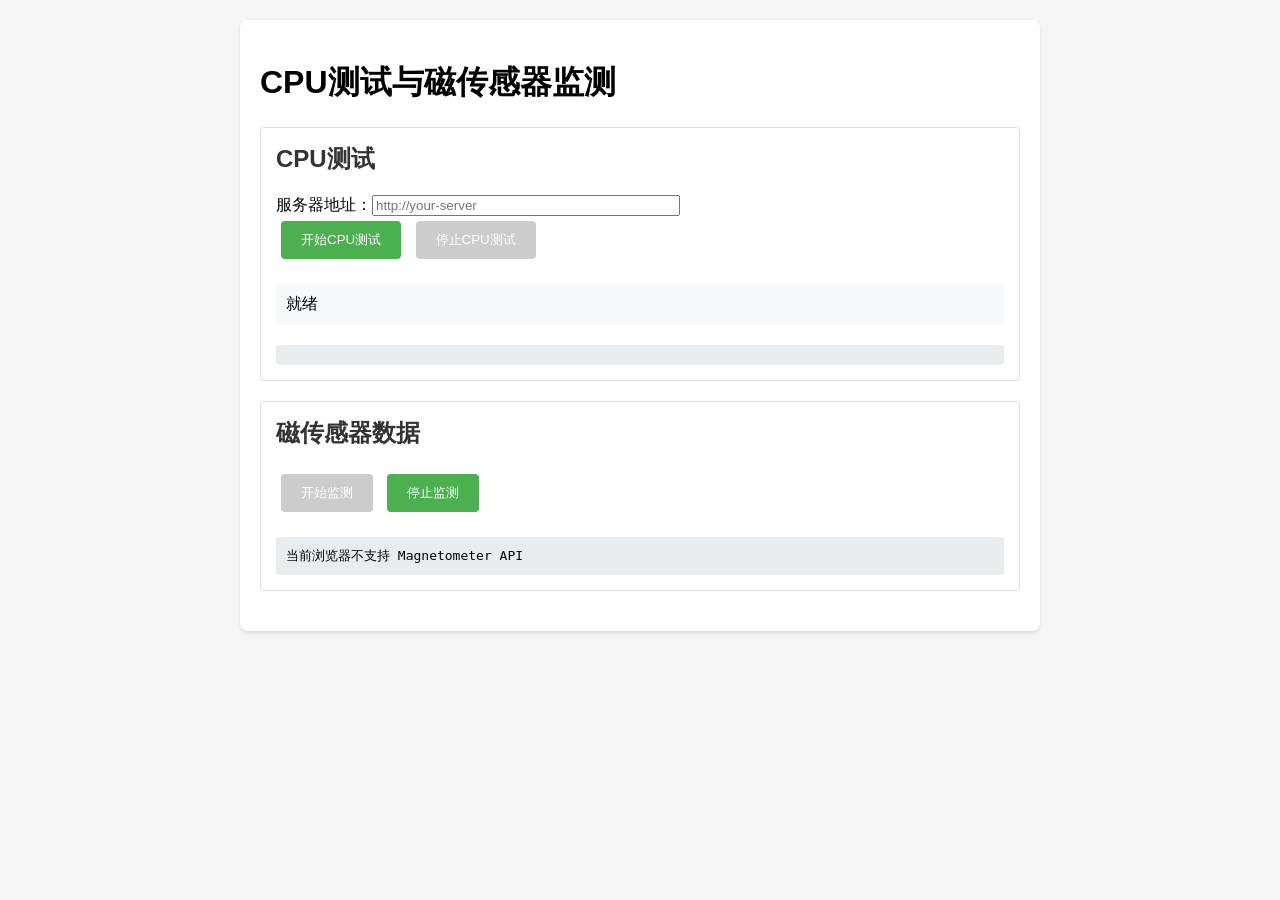
<file: index.html>
<!DOCTYPE html>
<html lang="zh-CN">
<head>
    <meta charset="UTF-8">
    <meta name="viewport" content="width=device-width, initial-scale=1.0">
    <title>CPU测试与磁传感器监测</title>
    <link rel="stylesheet" href="style.css">
</head>
<body>
    <div class="container">
        <h1>CPU测试与磁传感器监测</h1>
        
        <div class="section">
            <h2>CPU测试</h2>
            <div class="controls">
                <label>服务器地址：<input id="serverAddress" type="text" placeholder="http://your-server" style="width:300px;"></label>
                <br>
                <button id="startBtn">开始CPU测试</button>
                <button id="stopBtn" disabled>停止CPU测试</button>
            </div>
            <div class="status" id="status">就绪</div>
            <div class="progress">
                <div class="progress-bar" id="progressBar"></div>
            </div>
        </div>

        <div class="section">
            <h2>磁传感器数据</h2>
            <div class="controls">
                <button id="startSensorBtn">开始监测</button>
                <button id="stopSensorBtn" disabled>停止监测</button>
            </div>
            <div class="sensor-data" id="sensorOutput">
                <div id="currentData">尚未读取数据</div>
                <table class="data-table" id="dataTable" style="display: none;">
                    <thead>
                        <tr>
                            <th>时间(ms)</th>
                            <th>X(µT)</th>
                            <th>Y(µT)</th>
                            <th>Z(µT)</th>
                        </tr>
                    </thead>
                    <tbody id="dataBody"></tbody>
                </table>
            </div>
        </div>
    </div>
    <script type="module" src="main.js"></script>
</body>
</html>
</file>
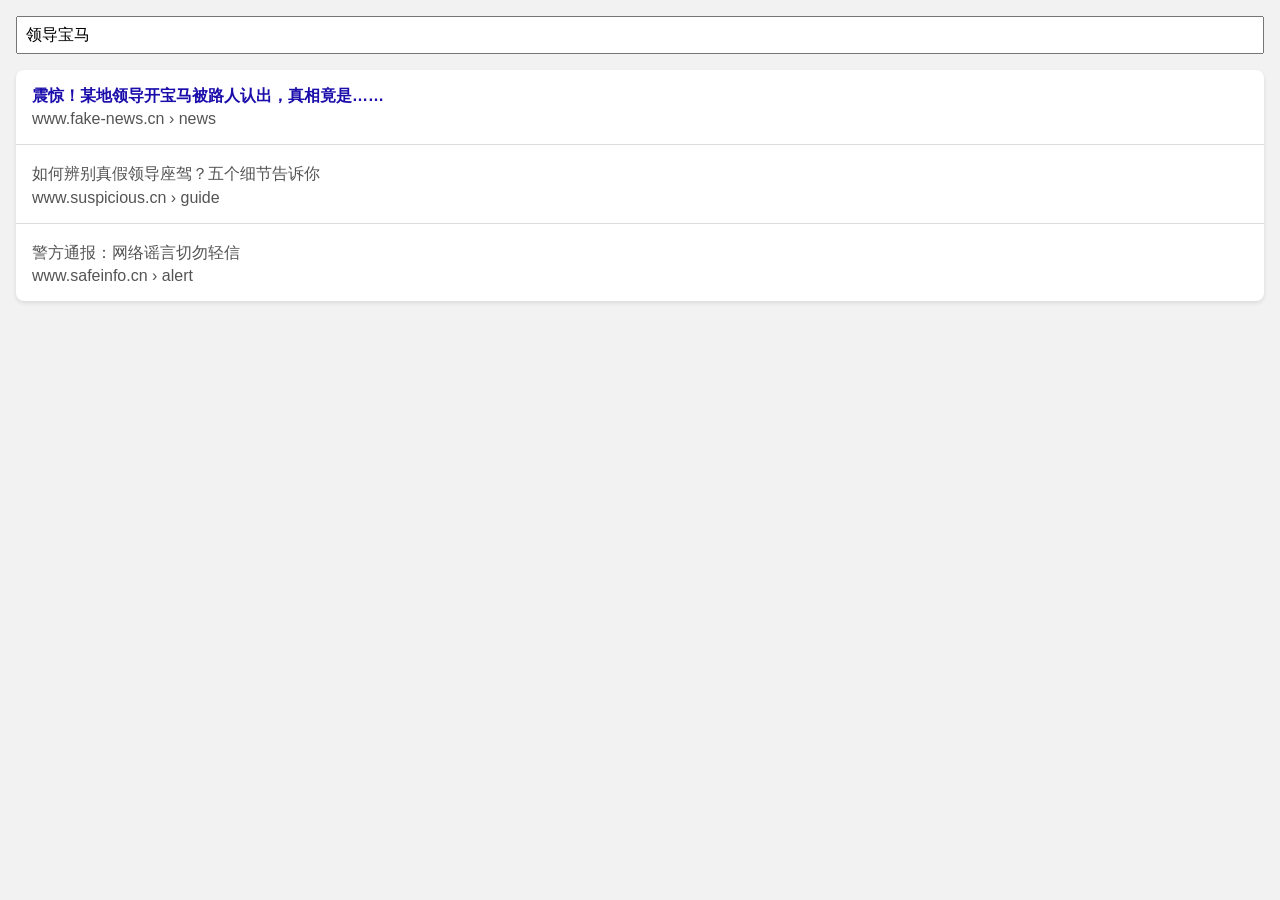
<file: search.html>
<!DOCTYPE html>
<html lang="zh">
<head>
  <meta charset="UTF-8" />
  <meta name="viewport" content="width=device-width, initial-scale=1.0"/>
  <title>搜索引擎</title>
  <style>
    body {
      font-family: sans-serif;
      margin: 0;
      padding: 1em;
      background: #f2f2f2;
    }
    .search-box {
      display: flex;
      margin-bottom: 1em;
    }
    input[type="text"] {
      flex: 1;
      padding: 0.5em;
      font-size: 1em;
    }
    .results {
      background: white;
      border-radius: 8px;
      box-shadow: 0 2px 4px rgba(0,0,0,0.1);
    }
    .result {
      padding: 1em;
      border-bottom: 1px solid #ddd;
    }
    .result:last-child {
      border-bottom: none;
    }
    .result a {
      text-decoration: none;
      color: #1a0dab;
      font-weight: bold;
    }
    .result span {
      display: block;
      color: #545454;
      margin-top: 0.2em;
    }
  </style>
</head>
<body>
  <div class="search-box">
    <input type="text" value="领导宝马" readonly />
  </div>

  <div class="results">
    <div class="result">
      <a href="news.html">震惊！某地领导开宝马被路人认出，真相竟是……</a>
      <span>www.fake-news.cn › news</span>
    </div>
    <div class="result">
      <span>如何辨别真假领导座驾？五个细节告诉你</span>
      <span>www.suspicious.cn › guide</span>
    </div>
    <div class="result">
      <span>警方通报：网络谣言切勿轻信</span>
      <span>www.safeinfo.cn › alert</span>
    </div>
  </div>
</body>
</html>
</file>
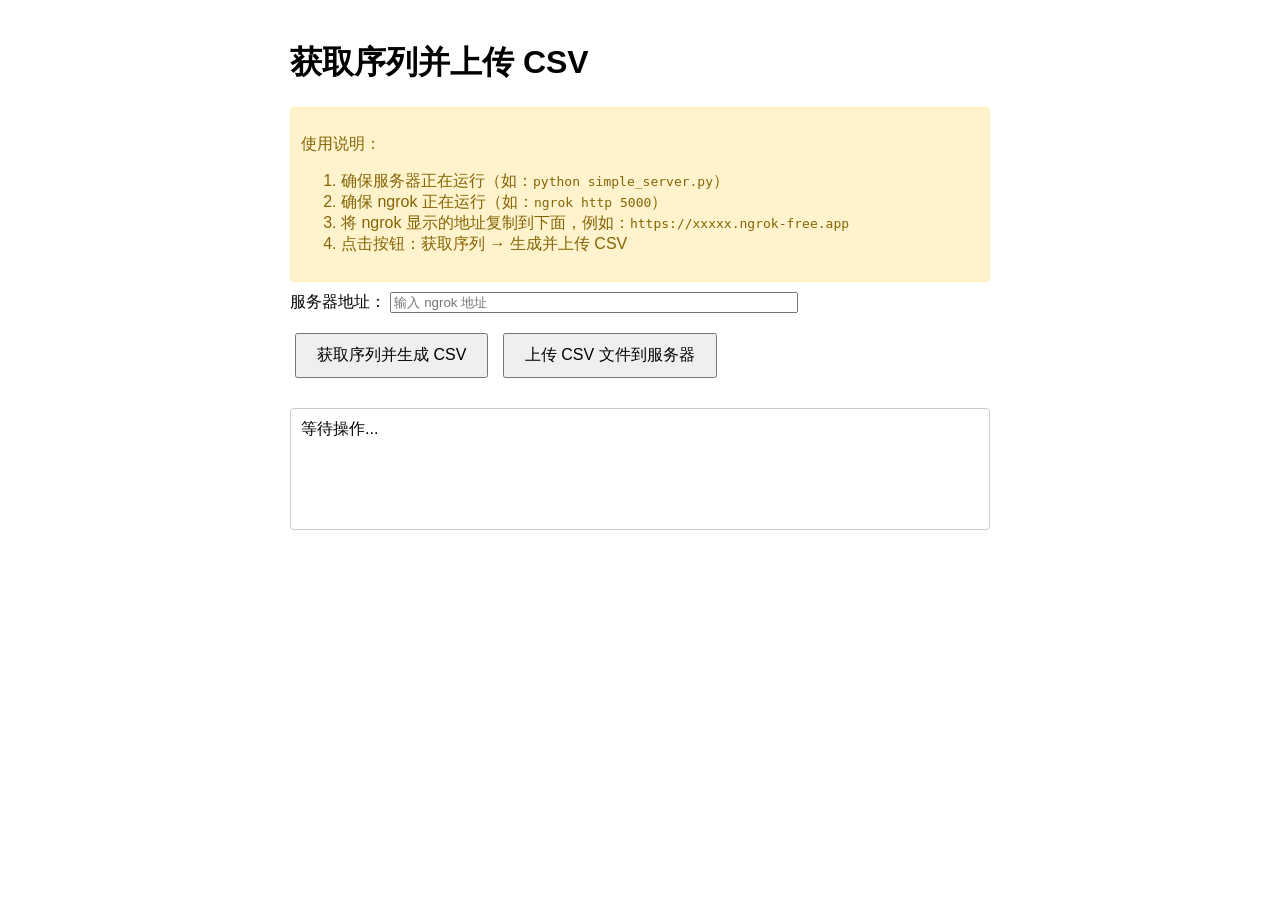
<file: simple_client.html>
<!DOCTYPE html>
<html>
<head>
    <meta charset="UTF-8">
    <title>获取序列并上传CSV</title>
    <style>
        body {
            font-family: sans-serif;
            padding: 20px;
            max-width: 700px;
            margin: 0 auto;
        }
        button {
            padding: 10px 20px;
            font-size: 16px;
            margin: 10px 5px;
        }
        #result {
            margin-top: 20px;
            padding: 10px;
            border: 1px solid #ccc;
            border-radius: 4px;
            min-height: 100px;
            white-space: pre-wrap;
        }
        .warning {
            color: #856404;
            background-color: #fff3cd;
            border: 1px solid #ffeeba;
            padding: 10px;
            border-radius: 4px;
            margin: 10px 0;
        }
        .success {
            color: #155724;
            background-color: #d4edda;
            border: 1px solid #c3e6cb;
            padding: 10px;
            border-radius: 4px;
            margin: 10px 0;
        }
        .error {
            color: #721c24;
            background-color: #f8d7da;
            border: 1px solid #f5c6cb;
            padding: 10px;
            border-radius: 4px;
            margin: 10px 0;
        }
    </style>
</head>
<body>
    <h1>获取序列并上传 CSV</h1>

    <div class="warning">
        <p>使用说明：</p>
        <ol>
            <li>确保服务器正在运行（如：<code>python simple_server.py</code>）</li>
            <li>确保 ngrok 正在运行（如：<code>ngrok http 5000</code>）</li>
            <li>将 ngrok 显示的地址复制到下面，例如：<code>https://xxxxx.ngrok-free.app</code></li>
            <li>点击按钮：获取序列 → 生成并上传 CSV</li>
        </ol>
    </div>

    <div>
        <label>服务器地址：</label>
        <input type="text" id="serverAddress" placeholder="输入 ngrok 地址" style="width: 400px;">
    </div>

    <div style="margin-top: 10px;">
        <button onclick="fetchSequence()">获取序列并生成 CSV</button>
        <button onclick="uploadCSV()">上传 CSV 文件到服务器</button>
    </div>

    <div id="result">等待操作...</div>

    <script>
        let latestSequence = [];
        let csvBlob = null;

        async function fetchSequence() {
            const result = document.getElementById('result');
            const serverAddress = document.getElementById('serverAddress').value.trim();

            if (!serverAddress) {
                result.className = 'error';
                result.textContent = '请先输入服务器地址！';
                return;
            }

            result.className = '';
            result.textContent = '正在请求序列...';

            try {
                const response = await fetch(`${serverAddress}/sequence`, {
                    headers: {
                        'ngrok-skip-browser-warning': 'true'
                    }
                });
                const data = await response.json();

                if (data.status === 'success' && Array.isArray(data.sequence)) {
                    latestSequence = data.sequence;
                    generateCSV(latestSequence);

                    result.className = 'success';
                    result.innerHTML = `
                        已获取序列并生成 CSV 文件：<br>
                        <pre>${JSON.stringify(latestSequence, null, 2)}</pre>
                    `;
                } else {
                    throw new Error('服务器未返回合法序列');
                }
            } catch (error) {
                result.className = 'error';
                result.textContent = `获取序列失败：${error.message}`;
            }
        }

        function generateCSV(sequence) {
            const header = 'index,value\n';
            const rows = sequence.map((value, index) => `${index},${value}`).join('\n');
            const csvContent = header + rows;
            csvBlob = new Blob([csvContent], { type: 'text/csv' });
            console.log('CSV 文件已生成');
        }

        async function uploadCSV() {
            const result = document.getElementById('result');
            const serverAddress = document.getElementById('serverAddress').value.trim();

            if (!serverAddress) {
                result.className = 'error';
                result.textContent = '请先输入服务器地址！';
                return;
            }

            if (!csvBlob) {
                result.className = 'error';
                result.textContent = '尚未生成 CSV 文件，请先点击"获取序列并生成 CSV"';
                return;
            }

            const formData = new FormData();
            formData.append('file', csvBlob, 'sequence.csv');

            try {
                const response = await fetch(`${serverAddress}/upload`, {
                    method: 'POST',
                    headers: {
                        'ngrok-skip-browser-warning': 'true'
                    },
                    body: formData
                });

                const data = await response.json();

                if (data.status === 'success') {
                    result.className = 'success';
                    result.textContent = 'CSV 文件上传成功！服务器已保存。';
                } else {
                    throw new Error(data.message || '未知错误');
                }
            } catch (error) {
                result.className = 'error';
                result.textContent = `上传失败：${error.message}`;
            }
        }
    </script>
</body>
</html>
</file>
<file: style.css>
body {
    font-family: Arial, sans-serif;
    max-width: 800px;
    margin: 0 auto;
    padding: 20px;
    background-color: #f5f5f5;
}
.container {
    background-color: white;
    padding: 20px;
    border-radius: 8px;
    box-shadow: 0 2px 4px rgba(0,0,0,0.1);
}
.controls {
    margin-bottom: 20px;
}
button {
    padding: 10px 20px;
    margin: 5px;
    border: none;
    border-radius: 4px;
    background-color: #4CAF50;
    color: white;
    cursor: pointer;
}
button:hover {
    background-color: #45a049;
}
button:disabled {
    background-color: #cccccc;
    cursor: not-allowed;
}
.status {
    margin-top: 20px;
    padding: 10px;
    border-radius: 4px;
    background-color: #f8f9fa;
}
.progress {
    margin-top: 20px;
    height: 20px;
    background-color: #e9ecef;
    border-radius: 4px;
    overflow: hidden;
}
.progress-bar {
    height: 100%;
    background-color: #007bff;
    width: 0%;
    transition: width 0.3s ease;
}
.sensor-data {
    margin-top: 20px;
    padding: 10px;
    background-color: #e9ecef;
    border-radius: 4px;
    font-family: monospace;
    max-height: 300px;
    overflow-y: auto;
}
.data-table {
    width: 100%;
    border-collapse: collapse;
    margin-top: 10px;
}
.data-table th, .data-table td {
    border: 1px solid #ddd;
    padding: 8px;
    text-align: left;
}
.data-table th {
    background-color: #f5f5f5;
    position: sticky;
    top: 0;
}
.data-table tr:nth-child(even) {
    background-color: #f9f9f9;
}
.section {
    margin-bottom: 20px;
    padding: 15px;
    border: 1px solid #ddd;
    border-radius: 4px;
}
h2 {
    margin-top: 0;
    color: #333;
}
.cpu-usage {
    margin-top: 10px;
    font-family: monospace;
    font-size: 14px;
    color: #666;
}
</file>
